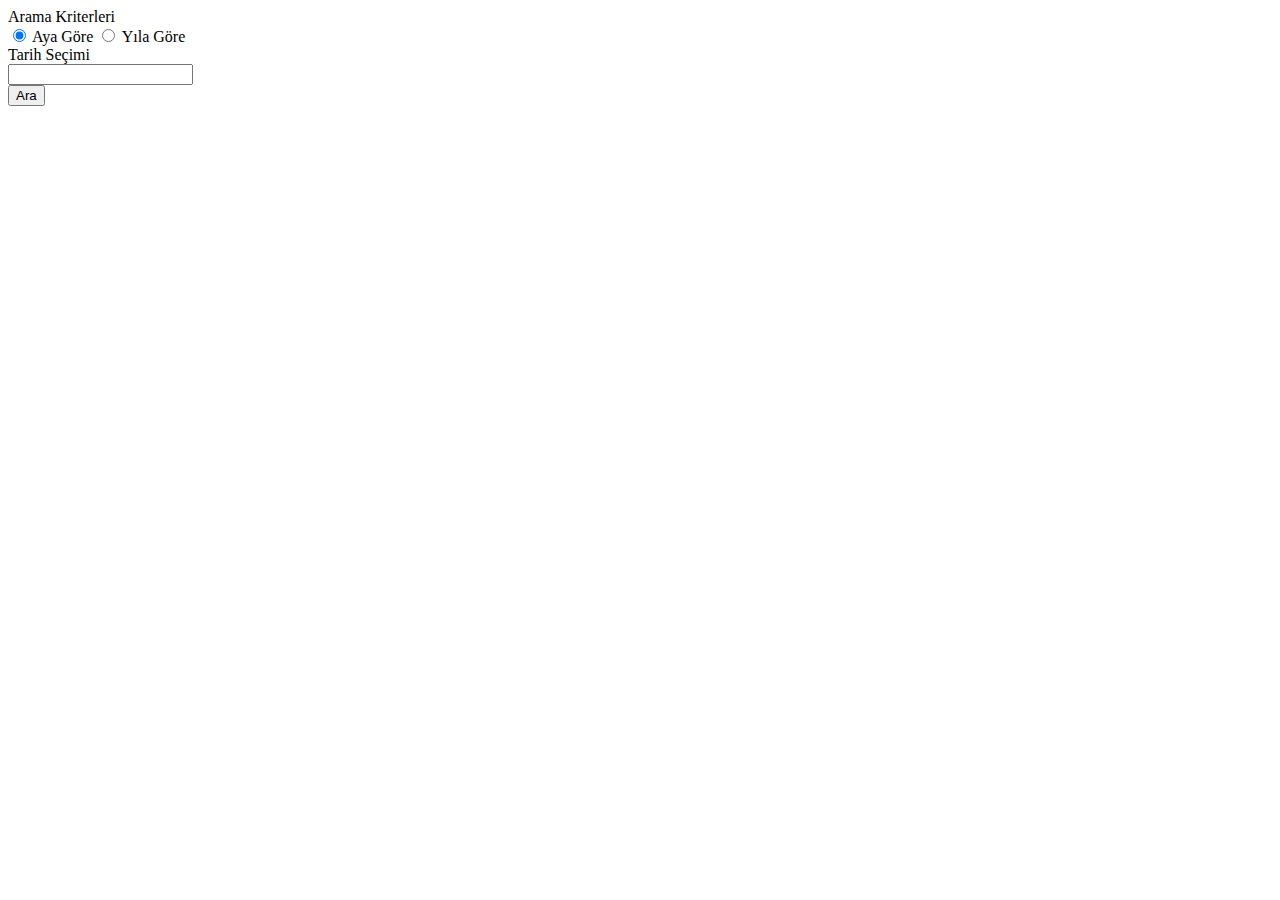
<file: src/main/resources/templates/main.html>
<!DOCTYPE html>
<html xmlns:th="http://www.thymeleaf.org"
	layout:decorator="layout/default">
<head>
<title>İp Login</title>
<meta http-equiv="Content-Type" content="text/html; charset=UTF-8" />

<!-- script src="/js/jquery.min.js"></script>
<script src="/js/jquery.rest.js"></script>
<script src="/js/bootstrap.min.js"></script-->

</head>
<body>

	<section layout:fragment="content">

		<div class="panel panel-default">
			<div class="panel-heading">Arama Kriterleri</div>

			<div class="panel-body">

				<div class="row">
					<div class="col-md-6">
						<form id="tarihSec">
							<label class="radio-inline"> <input type="radio"
								name="secimRadio" id="secimRd" value="2" checked="checked" /> Aya Göre
							</label> <label class="radio-inline"> <input type="radio"
								name="secimRadio" id="secimRd" value="3" /> Yıla Göre
							</label>
							<input type="hidden" value="0" id="sayfaId" />
						</form>
					</div>
				</div>

				<div class="row">
					<div class="col-md-1">Tarih Seçimi</div>
					<div class="col-md-2">
						<div class="input-group date">
							<input type="text" class="form-control" id="tarihTxt" /><span
								class="input-group-addon"><i
								class="glyphicon glyphicon-th"></i></span>
						</div>
					</div>
					<div class="col-md-1">
						<button class="btn btn-primary" id="arama">Ara</button>
					</div>
				</div>

			</div>
		</div>

		<div class="panel panel-default">
			
		</div>


	</section>

</body>
</html>
</file>
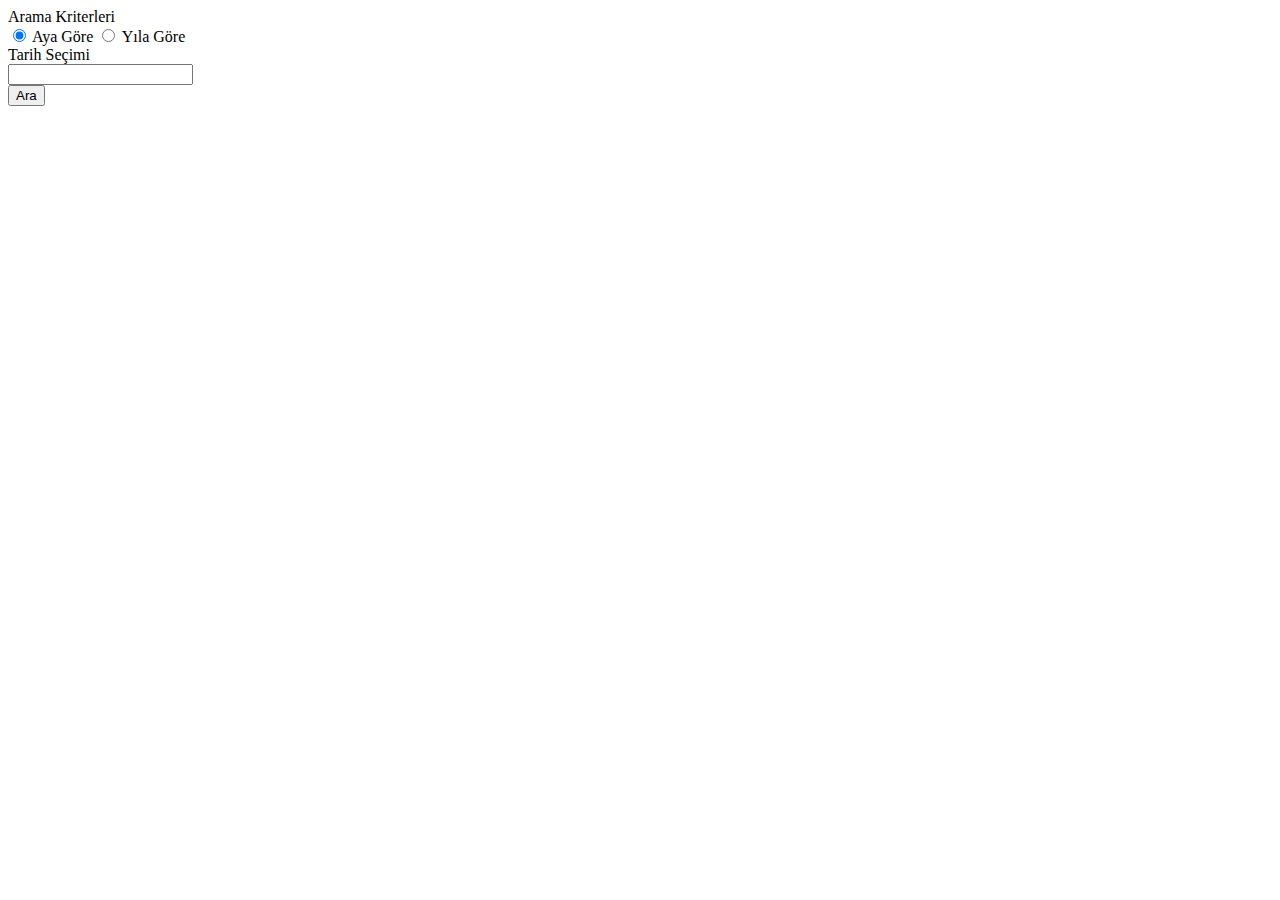
<file: src/main/resources/templates/temp.html>
<!DOCTYPE html>
<html xmlns:th="http://www.thymeleaf.org"
	layout:decorator="layout/default">
<head>
<title>İp Login</title>
<meta http-equiv="Content-Type" content="text/html; charset=UTF-8" />
</head>
<body>

	<section layout:fragment="content">

		<div class="panel panel-default">
			<div class="panel-heading">Arama Kriterleri</div>

			<div class="panel-body">

				<div class="row">
					<div class="col-md-6">
						<form id="tarihSec">
							<label class="radio-inline"> <input type="radio"
								name="secimRadio" id="secimRd" value="2" checked="checked" /> Aya Göre
							</label> <label class="radio-inline"> <input type="radio"
								name="secimRadio" id="secimRd" value="3" /> Yıla Göre
							</label>
							<input type="hidden" value="0" id="sayfaId" />
						</form>
					</div>
				</div>

				<div class="row">
					<div class="col-md-1">Tarih Seçimi</div>
					<div class="col-md-2">
						<div class="input-group date">
							<input type="text" class="form-control" id="tarihTxt" /><span
								class="input-group-addon"><i
								class="glyphicon glyphicon-th"></i></span>
						</div>
					</div>
					<div class="col-md-1">
						<button class="btn btn-primary" id="arama">Ara</button>
					</div>
				</div>

			</div>
		</div>

		<div class="panel panel-default">
			
		</div>


	</section>

</body>
</html>
</file>
